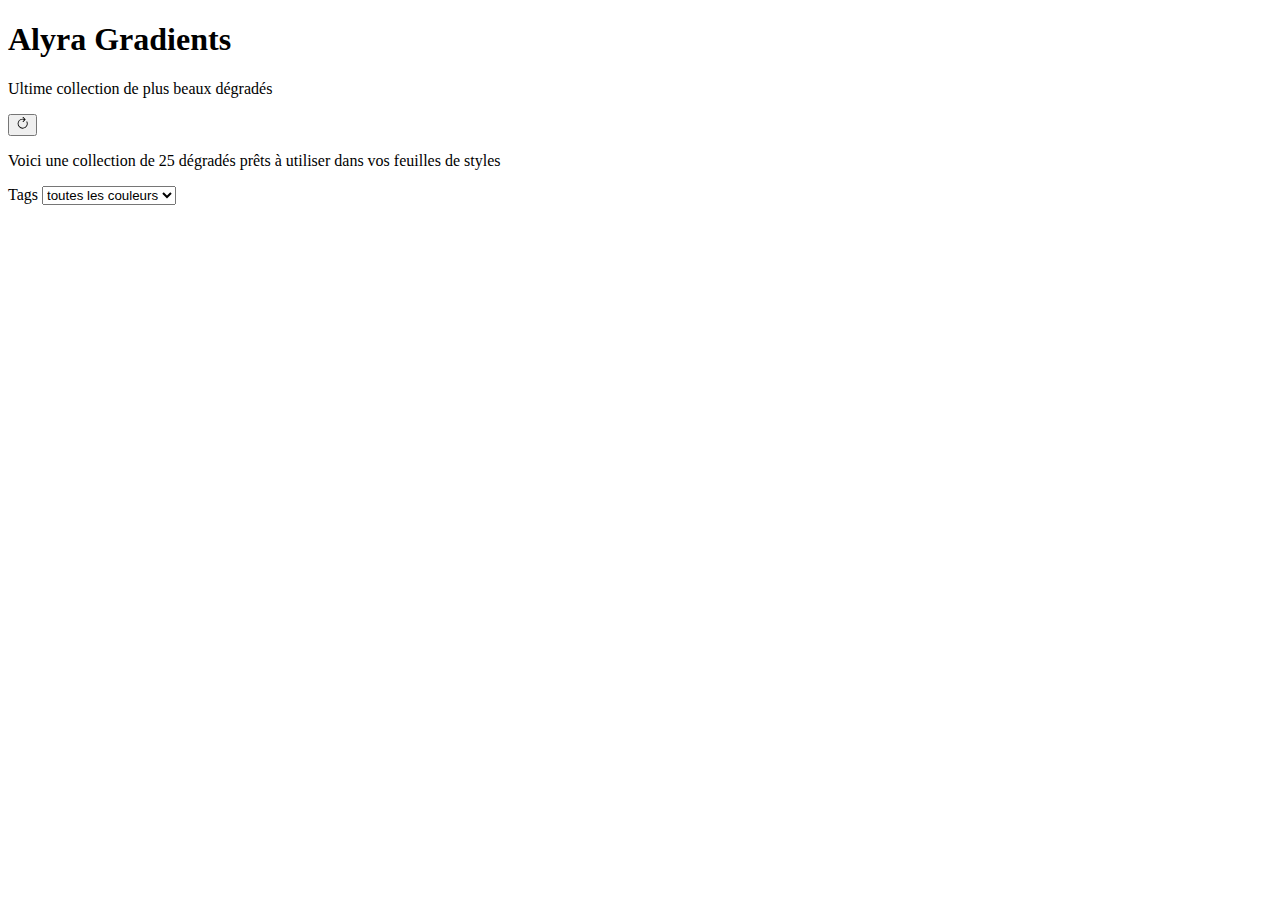
<file: index.html>
<!DOCTYPE html>
<html lang="en">
  <head>
    <meta charset="UTF-8" />
    <meta name="viewport" content="width=device-width, initial-scale=1.0" />
    <title>Alyra Gradient</title>
    <link
      rel="stylesheet"
      href="https://stackpath.bootstrapcdn.com/bootstrap/5.0.0-alpha1/css/bootstrap.min.css"
      integrity="sha384-r4NyP46KrjDleawBgD5tp8Y7UzmLA05oM1iAEQ17CSuDqnUK2+k9luXQOfXJCJ4I"
      crossorigin="anonymous"
    />
    <style>
      .card-gradient {
        height: 8rem;
        width: 8rem;
      }
      pre {
        padding: 0;
      }
    </style>
  </head>
  <body>
    <header class="text-center bg-dark text-white py-5 mb-5">
      <h1 class="display-1">Alyra Gradients</h1>
      <p>
        Ultime collection de plus beaux dégradés
      </p>
      <button type="button" class="btn btn-outline-light">
        <svg
          width="1em"
          height="1em"
          viewBox="0 0 16 16"
          class="bi bi-arrow-clockwise"
          fill="currentColor"
          xmlns="http://www.w3.org/2000/svg"
        >
          <path
            fill-rule="evenodd"
            d="M3.17 6.706a5 5 0 0 1 7.103-3.16.5.5 0 1 0 .454-.892A6 6 0 1 0 13.455 5.5a.5.5 0 0 0-.91.417 5 5 0 1 1-9.375.789z"
          />
          <path
            fill-rule="evenodd"
            d="M8.147.146a.5.5 0 0 1 .707 0l2.5 2.5a.5.5 0 0 1 0 .708l-2.5 2.5a.5.5 0 1 1-.707-.708L10.293 3 8.147.854a.5.5 0 0 1 0-.708z"
          />
        </svg>
      </button>
    </header>
    <main class="container">
      <p class="text-center display-6" id="intro"></p>
      <div class="input-group mb-3">
        <label for="filtertags" class="input-group-text">
          Tags
        </label>
        <select id="filtertags" name="filtertags" class="form-select">
          <option value="toutes les couleurs" selected
            >toutes les couleurs</option
          >
        </select>
      </div>
      <div id="insert"></div>
    </main>
    <script src="js/gradients.js"></script>
    <script src="js/script.js"></script>
  </body>
</html>
</file>
